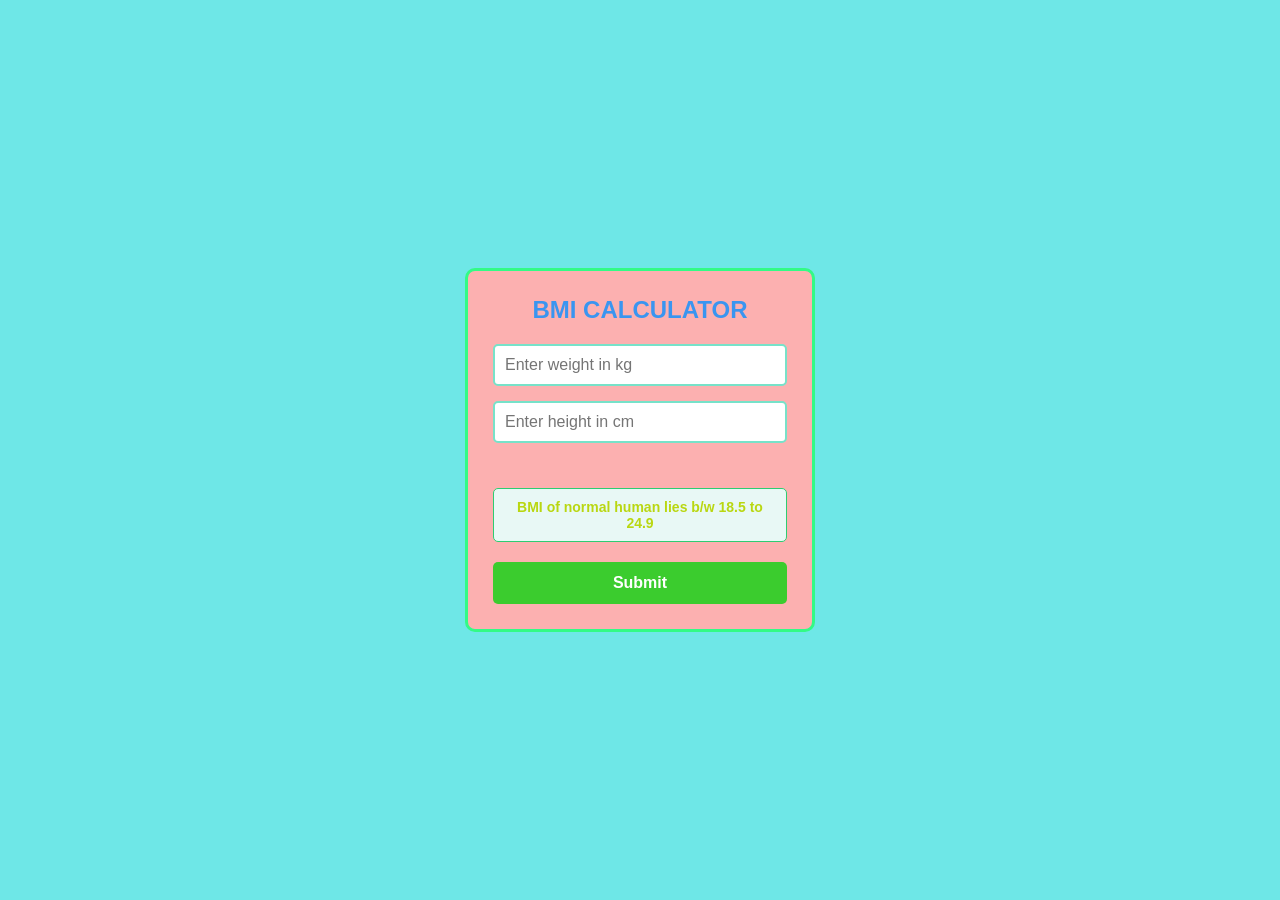
<file: JavaScript/Lec_35/BMI_Calculator/index.html>
<!DOCTYPE html>
<html lang="en">
<head>
    <meta charset="UTF-8">
    <meta name="viewport" content="width=device-width, initial-scale=1.0">
    <title>BMI CALCULATOR</title>
    <link rel="stylesheet" href="styles.css">
</head>
<body>
    
    <div id="calculator_card">
        <h1>BMI CALCULATOR</h1>
        <input id = "wt" class="inp" placeholder="Enter weight in kg"></input>
        <input id = "hi" class="inp" placeholder="Enter height in cm"></input>
        <div id="ans" class="op"></div>
        <h2 id="msg" class="op">BMI of normal human lies b/w 18.5 to 24.9</h2>
        <div id="suggestion" class="op"></div>
        <button id="submit" type="submit">Submit</button>
    </div>
    <script src="script.js"></script>
</body>
</html>
</file>
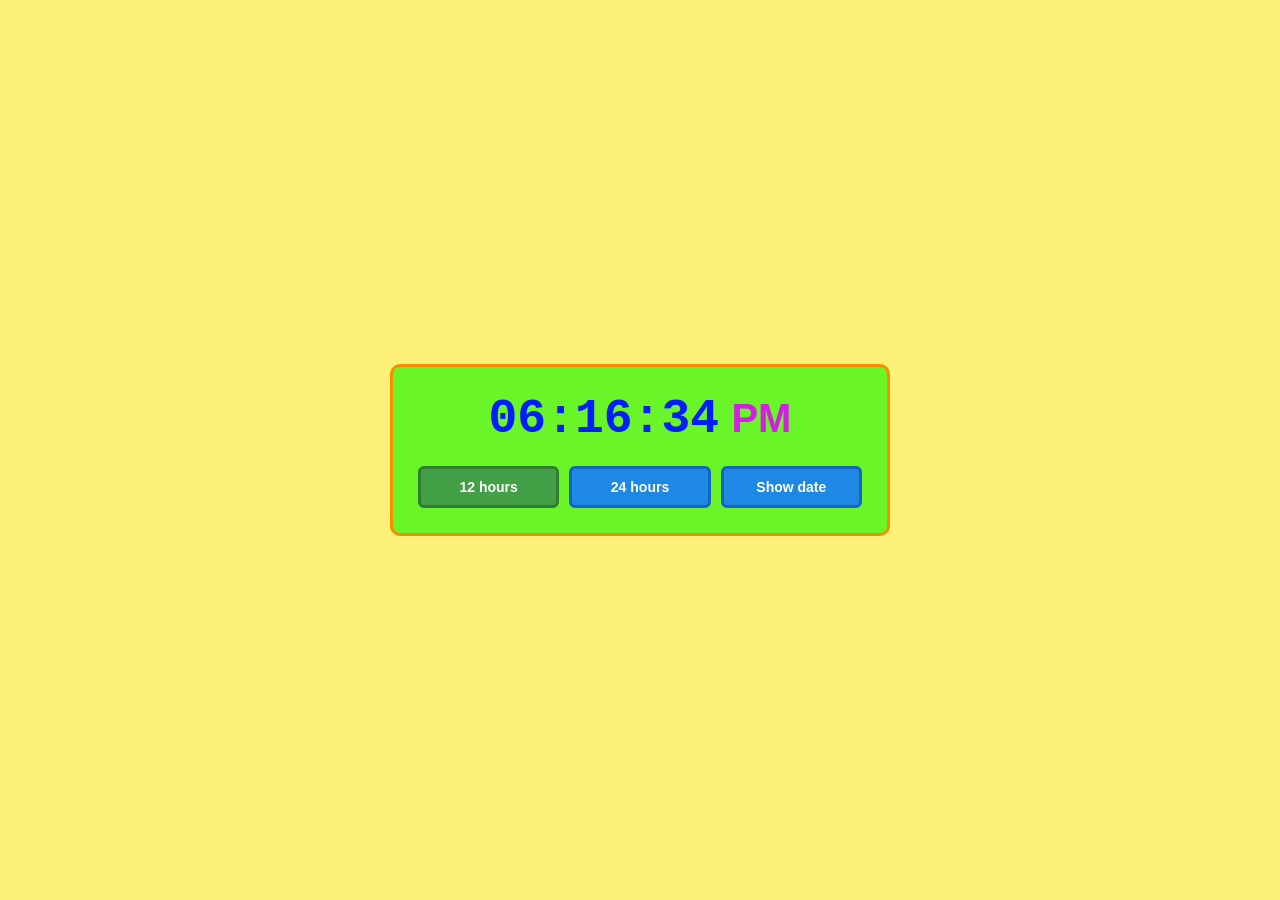
<file: JavaScript/Lec_35/Digital_Clock/index.html>
<!DOCTYPE html>
<html lang="en">
<head>
    <meta charset="UTF-8">
    <meta name="viewport" content="width=device-width, initial-scale=1.0">
    <title>Digital Clock</title>
    <link rel="stylesheet" href="styles.css">
</head>
<body>
    <div id="container">
        <div id="display">
            <span id="time">12:00:00</span>
            <span id="ampm">AM</span>
            <div id="date">Sunday, 11 October 2026</div>
        </div>
        <div id="menu">
            <button id="half">12 hours</button>
            <button id="full">24 hours</button>
            <button id="displaydate">Show date</button>
        </div>
    </div>
    <script src="script.js"></script>
</body>
</html>
</file>
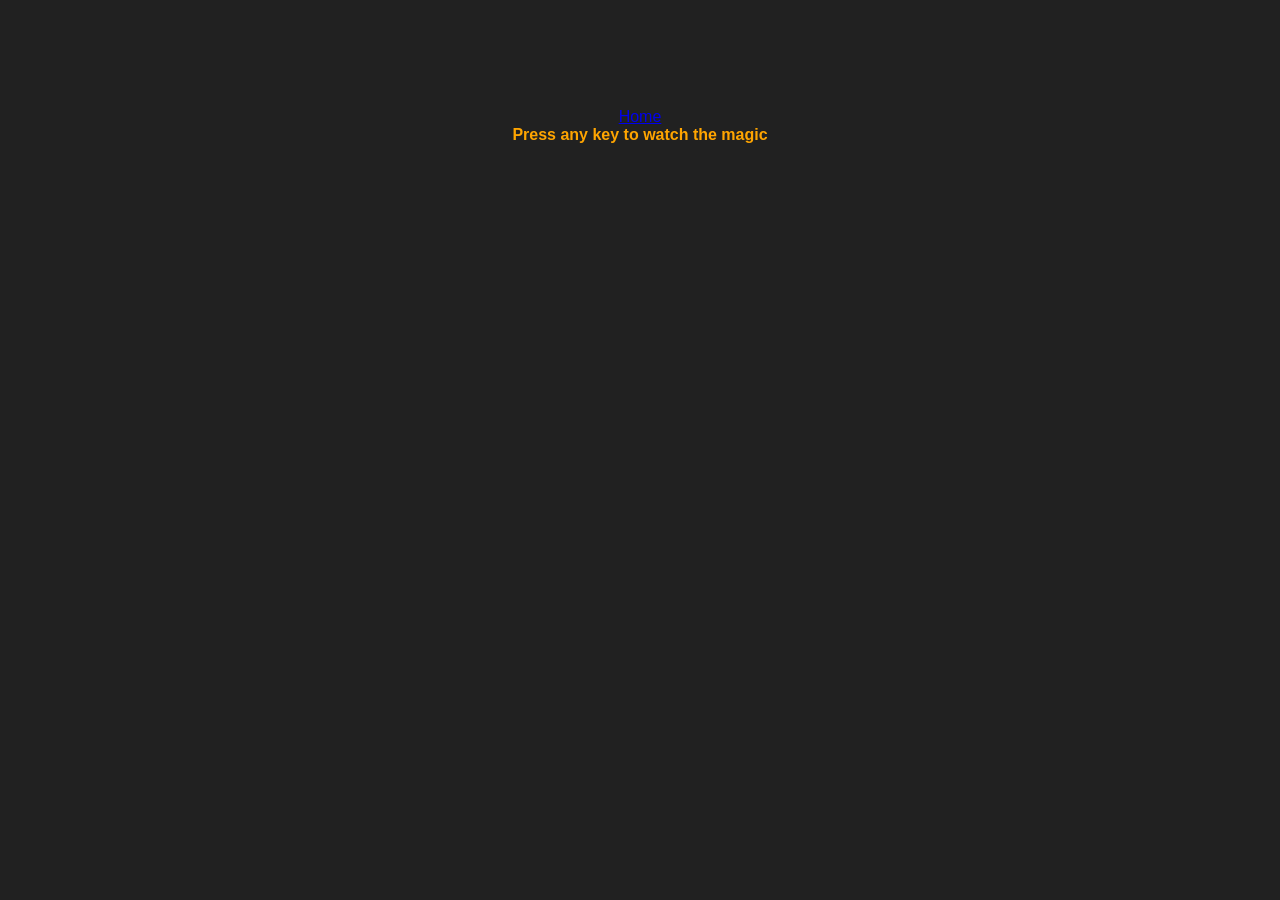
<file: JavaScript/Lec_38/Keyboard_Check/index.html>
<!DOCTYPE html>
<html lang="en">
  <head>
    <meta charset="UTF-8" />
    <meta name="viewport" content="width=device-width, initial-scale=1.0" />
    <meta http-equiv="X-UA-Compatible" content="ie=edge" />
    <title>Keyboard Check | Chai aur Code</title>
    <style>
      body {
        background-color: #212121;
        color: #fff;
        text-align: center;
        font-family: sans-serif;
        padding-top: 100px;
      }
      .project {
        display: flex;
        justify-content: center;
        align-items: center;
        flex-direction: column;
      }
      table, th, td {
        border: 1px solid #fff;
        border-collapse: collapse;
        padding: 10px 20px;
        font-size: 18px;
      }
      .key {
        font-weight: bold;
        color: #ffa500;
      }
    </style>
  </head>
  <body>
    <nav>
      <a href="/" aria-current="page">Home</a>
    </nav>
    
    <div class="project">
      <div id="insert">
        <div class="key">Press any key to watch the magic</div>
      </div>
    </div>

    <script src="script.js"></script>
  </body>
</html>
</file>
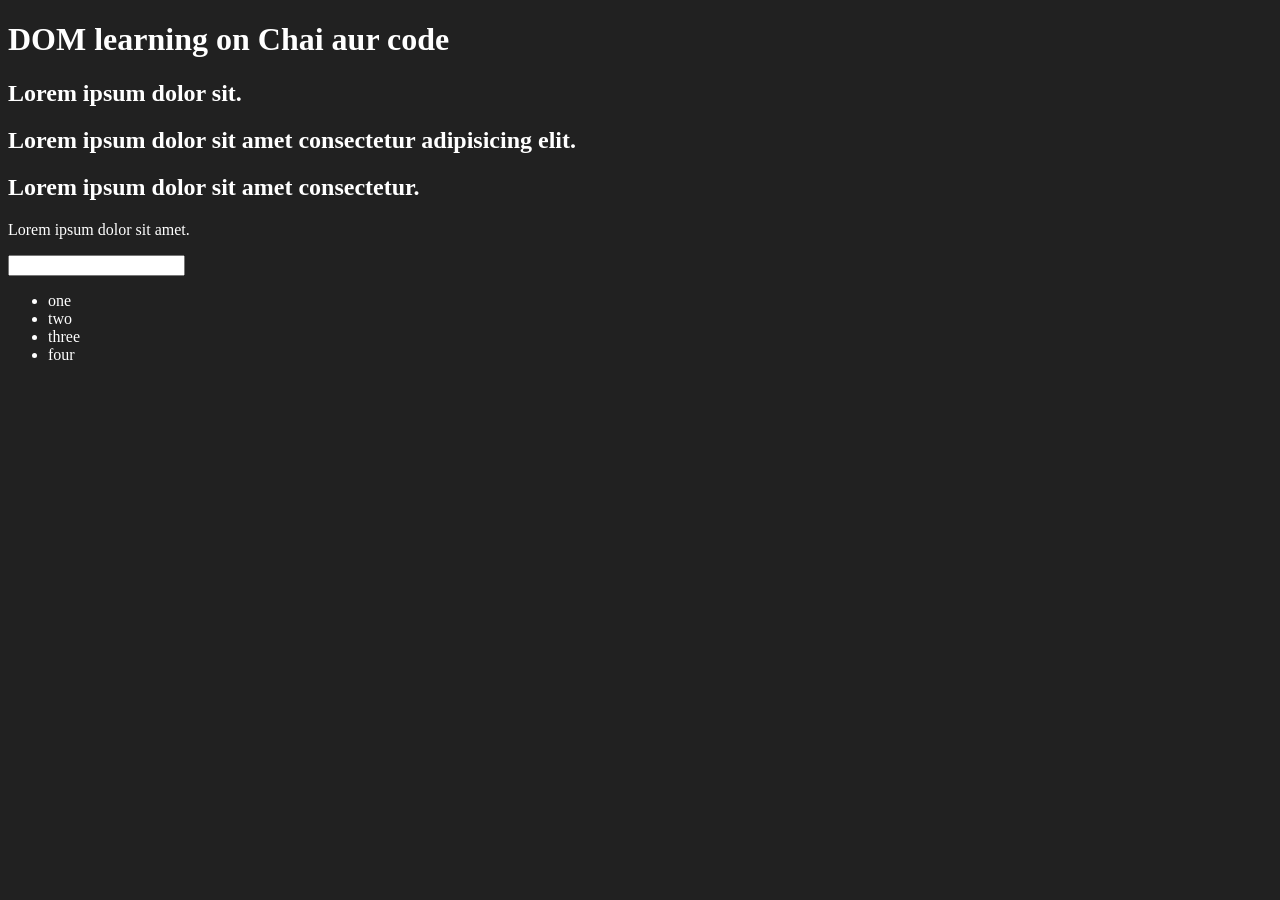
<file: Lec_32/one.html>
<!DOCTYPE html>
<html lang="en">
<head>
    <meta charset="UTF-8">
    <title>DOM Learning</title>
    <style>
        .bg-black{
            background-color: #212121;
            color: #fff;
        }

    </style>
</head>
<body class="bg-black">
    <div>
        <h1 id="title" class="heading">DOM learning on Chai aur code <span style="display: none;">test text</span></h1>
        <h2>Lorem ipsum dolor sit.</h2>
        <h2>Lorem ipsum dolor sit amet consectetur adipisicing elit.</h2>
        <h2>Lorem ipsum dolor sit amet consectetur.</h2>
        <p>Lorem ipsum dolor sit amet.</p>
        <input type="password" name="" id="">
        <ul>
            <li class="list-item">one</li>
            <li class="list-item">two</li>
            <li class="list-item">three</li>
            <li class="list-item">four</li>
        </ul>
    </div>
</body>
</html>
</file>
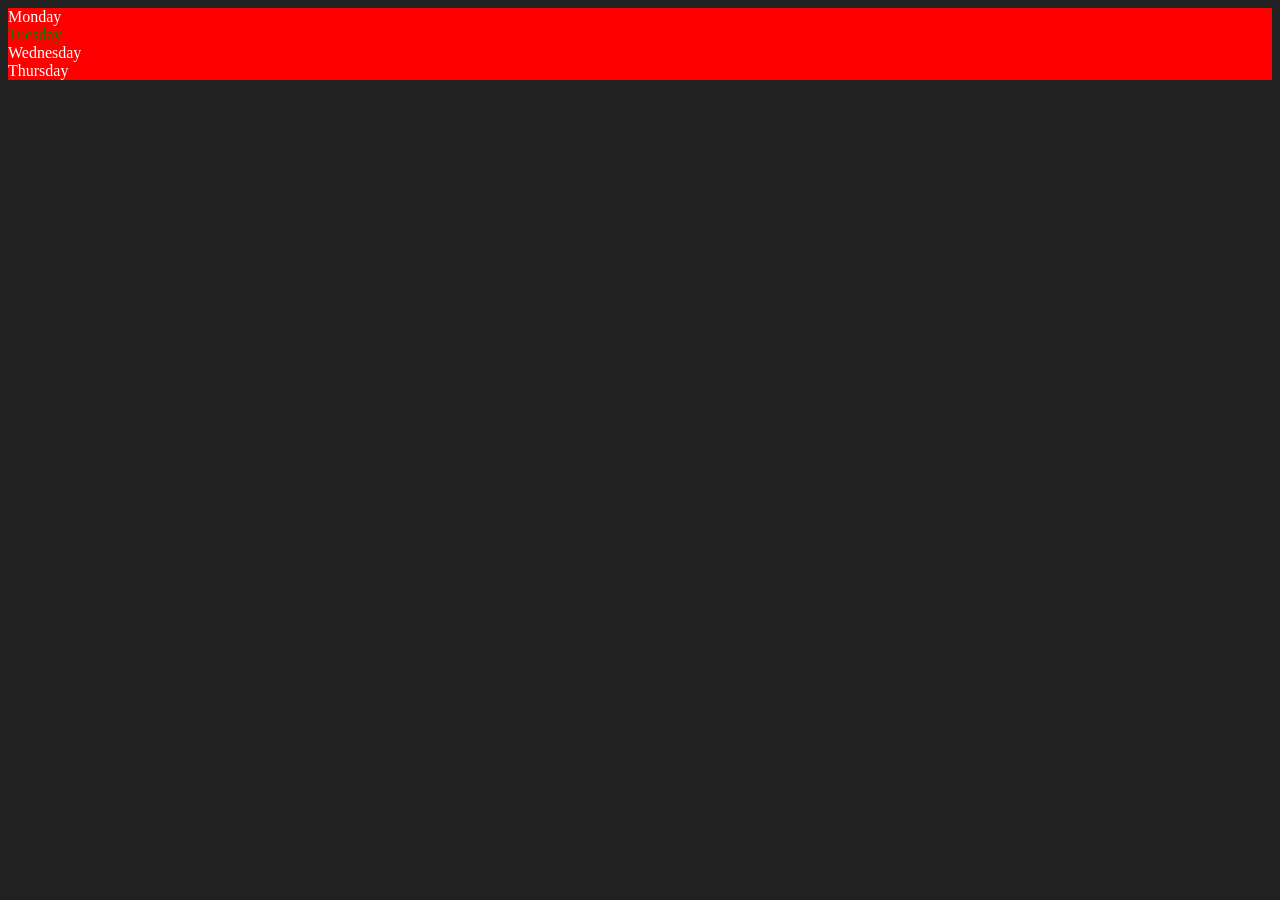
<file: JavaScript/Lec-33/one.html>
<!DOCTYPE html>
<html lang="en">
<head>
    <meta charset="UTF-8">
    <meta name="viewport" content="width=device-width, initial-scale=1.0">
    <title>DOM | Chai aur Code</title>
</head>
<body style="background-color: #212121; color: #ffff;">
    <div class="parent">
        <div class="day">Monday</div>
        <div class="day">Tuesday</div>
        <div class="day">Wednesday</div>
        <div class="day">Thursday</div>
    </div>
</body>
<script>
    const par = document.querySelector('.parent');
    // console.log(par);
    // console.log(par.children[0].innerHTML);

    // for(let i = 0 ; i < par.children.length ; i ++){
    //     console.log(par.children[i].innerHTML);
    // }
    par.children[1].style.color = 'orange';
    console.log(par.firstElementChild);
    console.log(par.lastElementChild);

    const dayOne = document.querySelector('.day');
    console.log(dayOne.parentElement);
    dayOne.parentElement.style.backgroundColor = 'red';
    const dayTwo = dayOne.nextElementSibling;
    dayTwo.style.color = 'green';

    console.log("Nodes: " , par.childNodes);
</script>
</html>
</file>
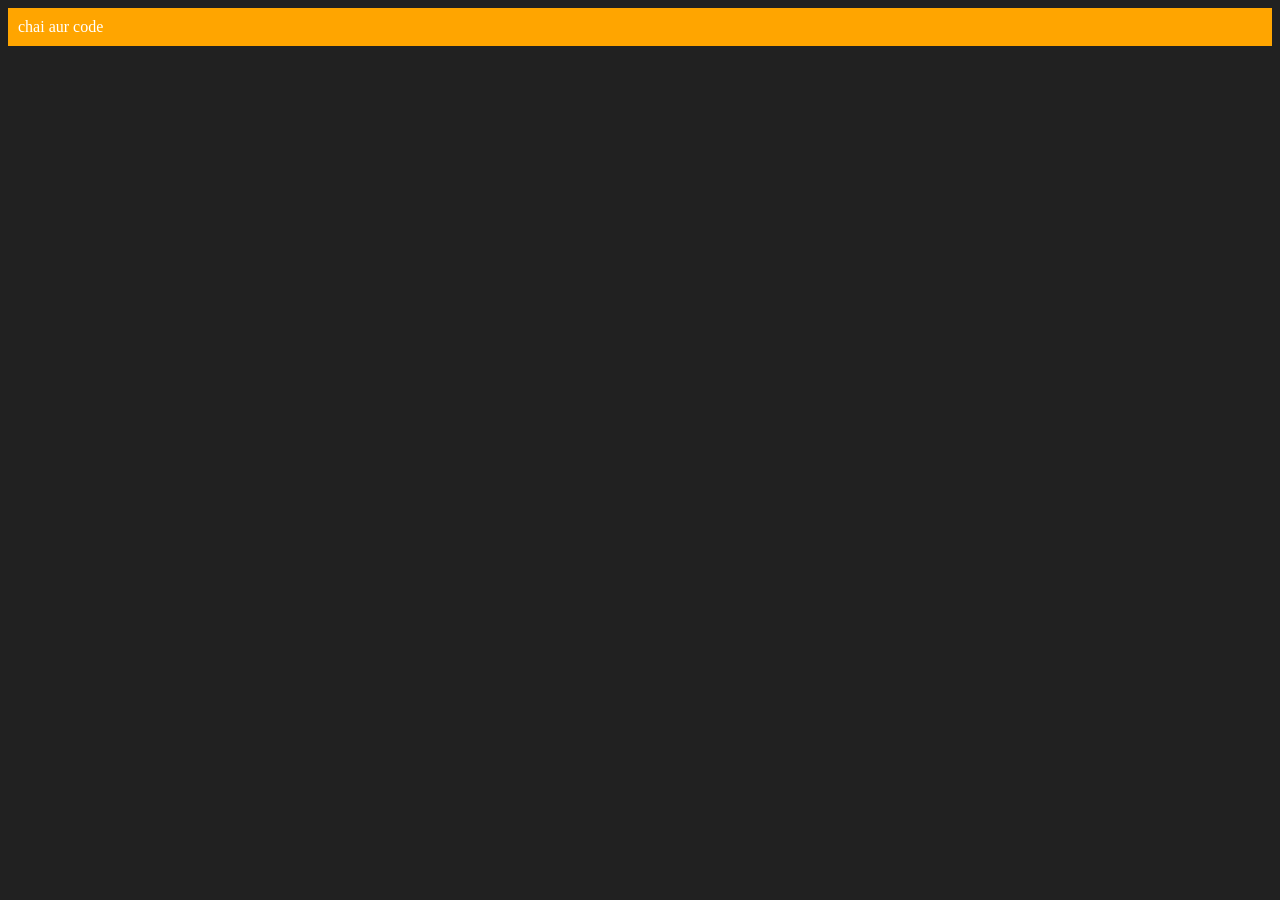
<file: JavaScript/Lec-33/two.html>
<!DOCTYPE html>
<html lang="en">
<head>
    <meta charset="UTF-8">
    <meta name="viewport" content="width=device-width, initial-scale=1.0">
    <title>Chai aur Code</title>
</head>
<body style="background-color: #212121; color: #ffff;">
    
</body>
<script>
    const div = document.createElement('div');
    console.log(div);
    div.className = 'main';
    div.id = Math.round(Math.random() * 10 + 1);
    div.setAttribute('title' , 'generated title');
    div.style.backgroundColor = 'orange';
    div.style.padding = '10px';
    // div.innerText = 'Chai aur Code'; // not preffered
    const addText = document.createTextNode("chai aur code");
    div.appendChild(addText);

    document.body.appendChild(div)
</script>
</html>
</file>
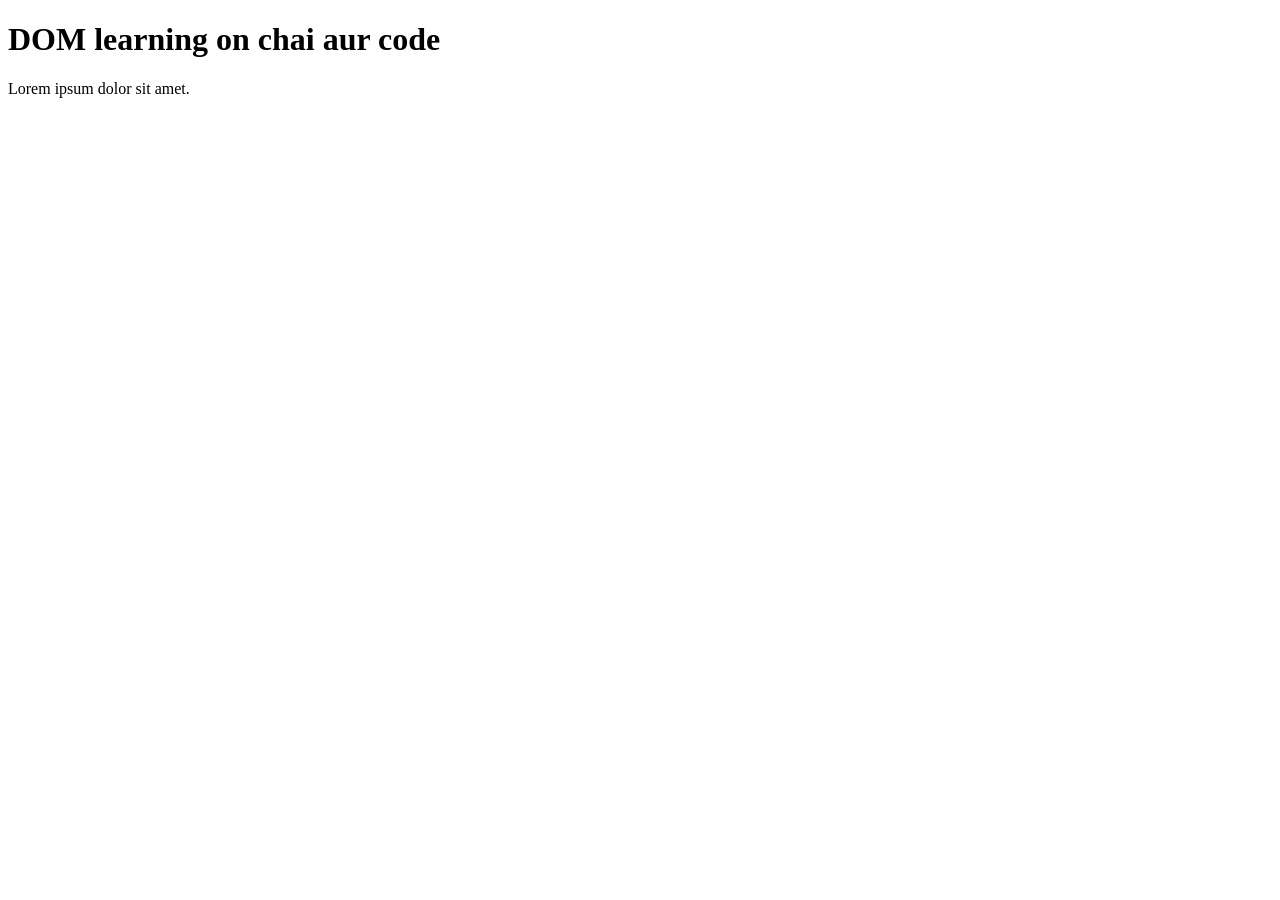
<file: JavaScript/Lec_31/one.html>
<!DOCTYPE html>
<html lang="en">
<head>
    <meta charset="UTF-8">
    <title>DOM Learning</title>
</head>
<body>
    <div class="bg-black">
        <h1>DOM learning on chai aur code</h1>
        <p>Lorem ipsum dolor sit amet.</p>
    </div>
</body>
</html>
</file>
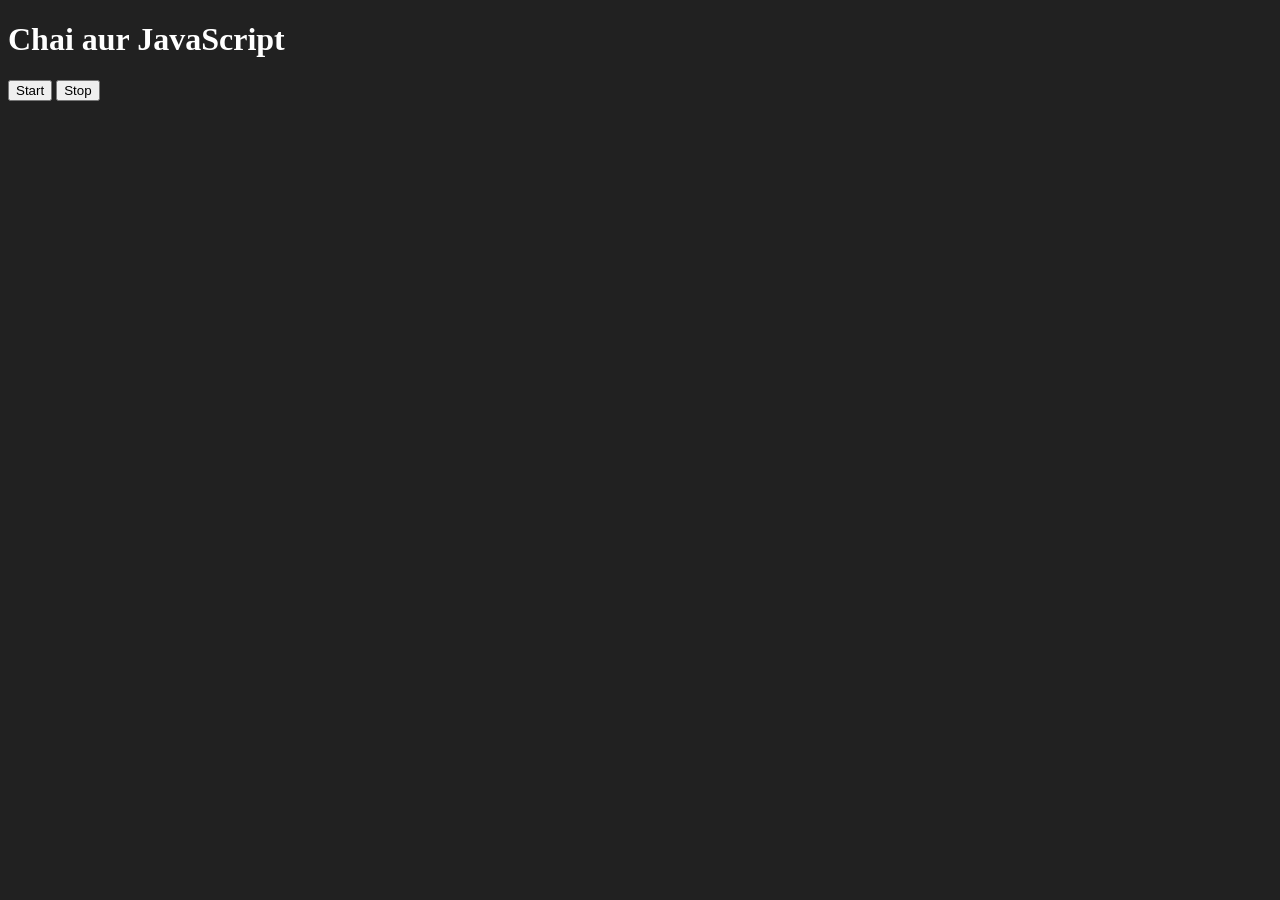
<file: JavaScript/Lec_38/two.html>
<!DOCTYPE html>
<html lang="en">
<head>
    <meta charset="UTF-8">
    <meta name="viewport" content="width=device-width, initial-scale=1.0">
    <title>Async JS | setInterval</title>
</head>
<body style="background-color: #212121; color: #fff;">
    <h1>Chai aur JavaScript</h1>
    <button id="start">Start</button>
    <button id="stop">Stop</button>

    <script>
        // The core reference function taught by Hitesh
        const sayDate = function(str){
            console.log(str, Date.now());
        }

        let intervalId;

        // Start button handler to spin up the interval safely
        document.querySelector('#start').addEventListener('click', function(){
            if(!intervalId){
                intervalId = setInterval(sayDate, 1000, "Chai");
            }
        });

        // Stop button handler to clear the active interval sequence
        document.querySelector('#stop').addEventListener('click', function(){
            clearInterval(intervalId);
            intervalId = null; // Flushes the variable out of memory
            console.log("Interval Stopped");
        });
    </script>
</body>
</html>
</file>
<file: JavaScript/Lec_35/BMI_Calculator/styles.css>
body {
    font-family: Arial, sans-serif;
    background-color: #6ee7e7; /* Light green tint background */
    margin: 0;
    padding: 0;
    display: flex;
    justify-content: center;
    align-items: center;
    min-height: 100vh;
}
#calculator_card {
    background-color: #fcb0b0;
    width: 350px;
    padding: 25px;
    border: 3px solid #33fa86;
    border-radius: 10px;
    box-sizing: border-box;
    display: flex;
    flex-direction: column;
}

h1 {
    font-size: 24px;
    color: #3a95f0;
    text-align: center;
    margin-top: 0;
    margin-bottom: 20px;
}

#msg {
    font-size: 14px;
    color: #b9d711;
    background-color: #e8f8f5;
    border: 1px solid #2ecc71;
    padding: 10px;
    margin-top: 15px;
    margin-bottom: 15px;
    border-radius: 5px;
    text-align: center;
}

.inp {
    padding: 10px;
    margin-bottom: 15px;
    font-size: 16px;
    border: 2px solid #77e2c9;
    border-radius: 5px;
    outline: none;
    box-sizing: border-box;
    width: 100%;
}


.inp:focus {
    border-color: #e67e22;
}

button {
    width: 100%;
    padding: 12px;
    font-size: 16px;
    font-weight: bold;
    color: #ffffff;
    background-color: #3bcc2e; 
    border: none;
    border-radius: 5px;
    cursor: pointer;
    transition: background-color 0.2s ease;
}

button:hover {
    background-color: #27ae60;
}

.op {
    text-align: center;
    font-size: 16px;
    font-weight: bold;
}

#ans {
    margin-top: 15px;
    color: #e67e22; 
}

#suggestion {
    margin-top: 5px;
    color: #27ae60;
}
</file>
<file: JavaScript/Lec_35/Digital_Clock/styles.css>
body {
    margin: 0;
    min-height: 100vh;
    display: flex;
    justify-content: center;
    align-items: center;
    background-color: #fdf277; /* yellow */
    font-family: Arial, sans-serif;
}

#container {
    width: 500px;
    padding: 25px;
    box-sizing: border-box;
    display: flex;
    flex-direction: column;
    gap: 20px;
    text-align: center;
    background-color: #69f527;
    border: 3px solid #fb8c00; /* orange */
    border-radius: 10px;
}

#time {
    font-family: "Courier New", monospace;
    font-size: 48px;
    font-weight: bold;
    color: #001dfb; /* orange */
}

#ampm {
    margin-left: 8px;
    font-size: 40px;
    font-weight: bold;
    color: #d41ee5; /* blue */
}

#date {
    display: none;
    margin-top: 10px;
    font-size: 18px;
    color: #ff8800; /* green */
}

#menu {
    display: flex;
    gap: 10px;
}

button {
    flex: 1;
    padding: 10px;
    font-size: 14px;
    font-weight: bold;
    color: #ffffff;
    background-color: #1e88e5; /* blue */
    border: 3px solid #1565c0;
    border-radius: 6px;
    cursor: pointer;
}

button:hover {
    background-color: #1565c0;
}

button.active {
    background-color: #43a047; /* green */
    border-color: #2e7d32;
}
</file>
